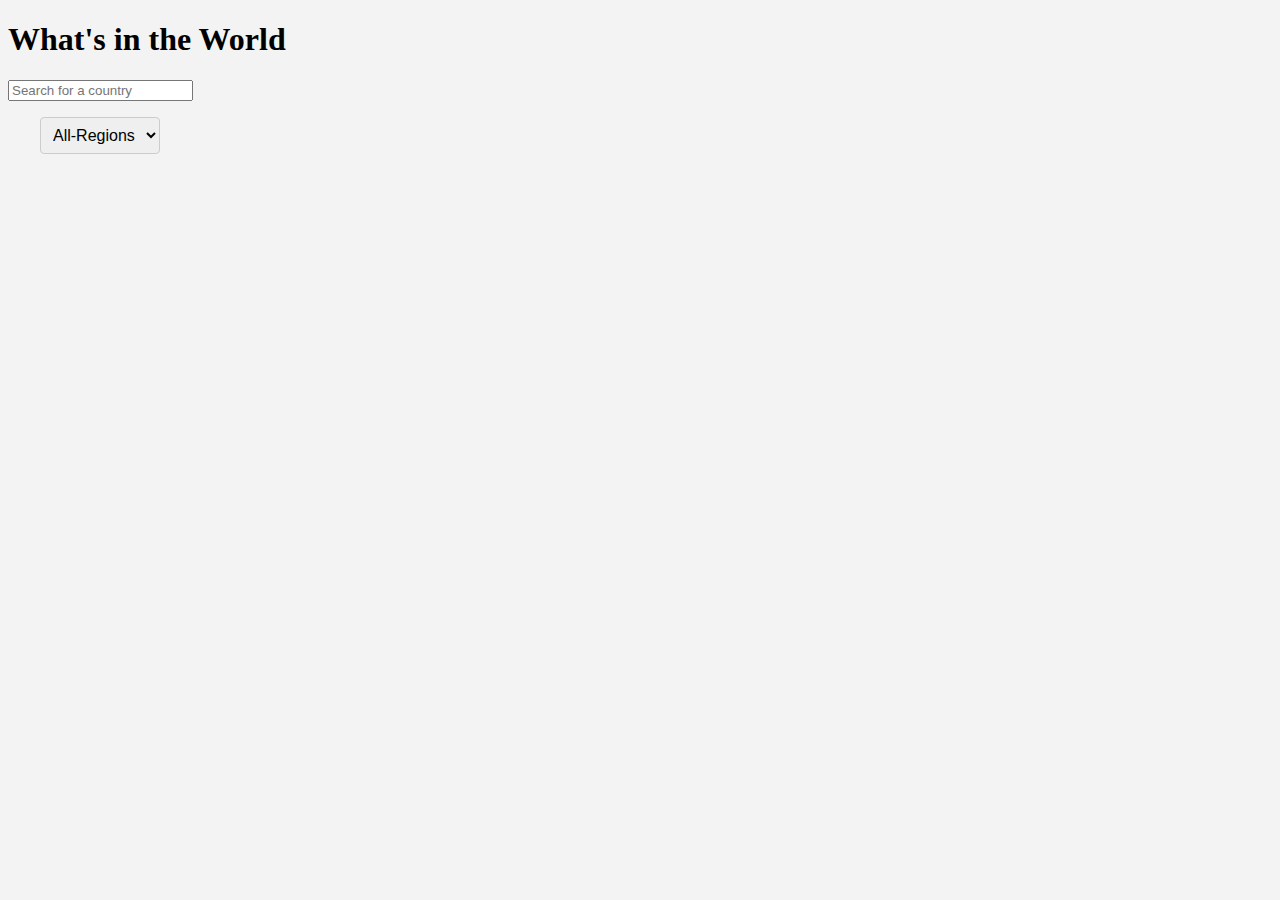
<file: src/index.html>
<!DOCTYPE html>
<html lang="en">
  <head>
    <meta charset="UTF-8" />
    <meta name="viewport" content="width='device-width', initial-scale=1.0" />
    <script src="main.js" defer></script>
    <link rel="stylesheet" href="style.css" />
    <title>Document</title>
  </head>
  <body>
    <h1>What's in the World</h1>
    <section>
            <input type="search" id="country-search" name="country-search" placeholder="Search for a country" />
       </section>
    <div id="region-container">
               <select name="region" id="region-filter">
        <!-- <option value="select">Select Region</option> -->
        <option value ="All Regions">All-Regions</option>    
        <option value ="Africa">Africa</option>
        <option value ="Americas">Americas</option>
        <option value ="Asia">Asia</option>
        <option value ="Oceania">Oceania</option>
        <option value ="Europe">Europe</option>
        </select>

        </div>
    <div id="country-container">
         <div id="country"></div>
    </div>
   
  </body>
</html>
</file>
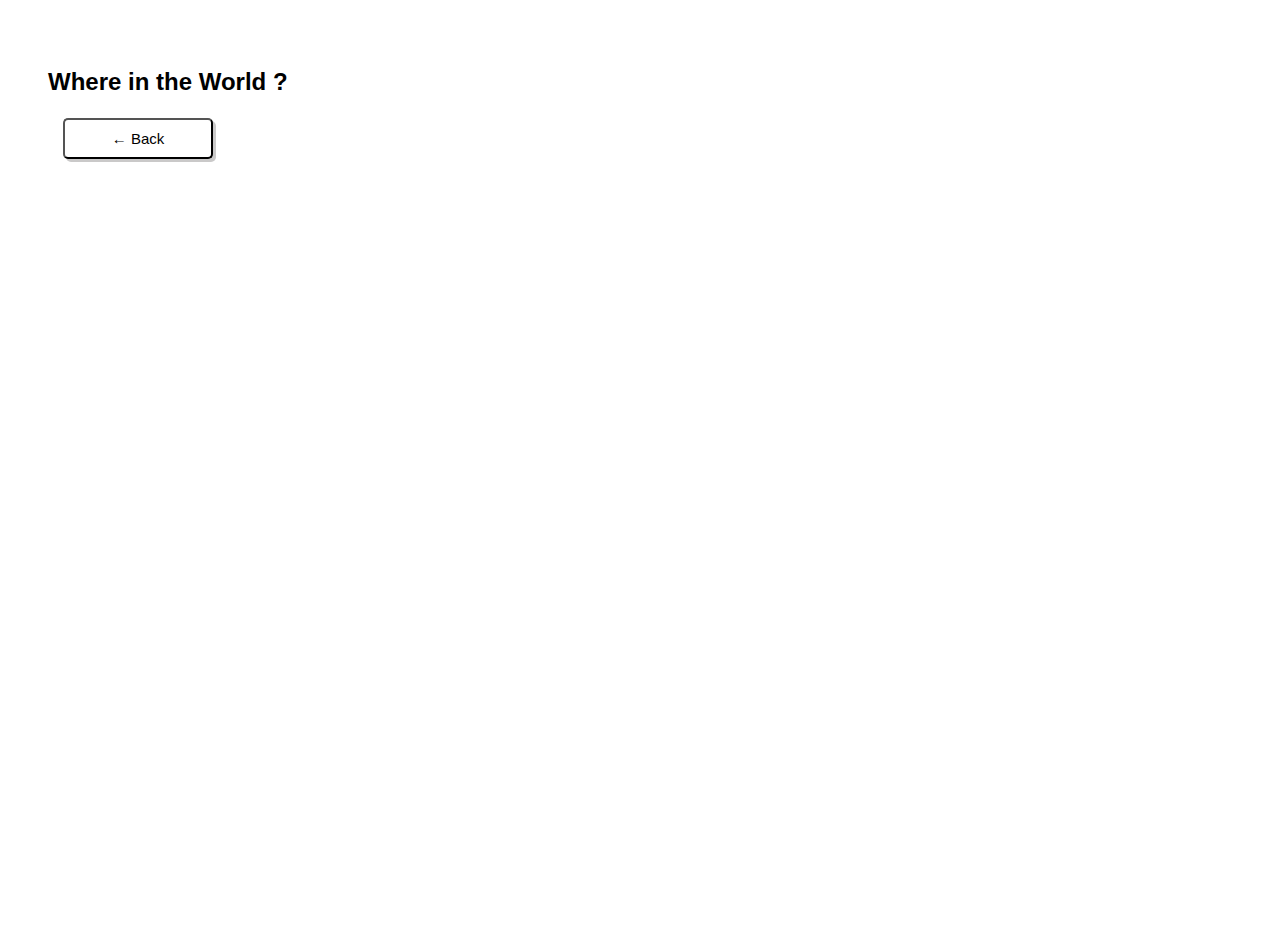
<file: src/country-detail.html>
<!DOCTYPE html>
<html lang="en">
  <head>
    <meta charset="UTF-8" />
    <meta name="viewport" content="width=device-width, initial-scale=1.0" />
    <title>Country-Details</title>
    <script src="details.js" defer></script>
    <link rel="stylesheet" href="detail-style.css" />
  </head>
  <body>
    <div id="header">
      <h2>Where in the World ?</h2>
    </div>
    <div id="content">
      <!-- Back button to navigate back to main page -->
      <button id="back-button">&#8592; Back</button>
      <!-- Container to display country details -->
      <div id="country-container">
        <!-- Div to hold the country flag/image -->
        <div id="image"></div>

        <!-- Div to hold text content of country details -->
        <div id="country-detail"></div>
      </div>
    </div>
  </body>
</html>
</file>
<file: src/style.css>
body{
  background-color: #f3f3f3;

}
/* Header styling */
#header {
  padding:2px;
  background-color: #ffff;
  box-shadow: 0 2px 4px rgba(0, 0, 0, 0.1);
}
/* Styling for text inside header (likely unused selector 'text') */
header > text{
  padding: 200px;
}
/* Container for region filter */
#region-container {
  display: flex;
  flex-wrap: wrap;
  justify-content: space-between;
  align-items: center;
  padding: 1rem 2rem;
  gap: 1rem;
}
/* Styling for search input inside region container */
#region-container input {
  width: 25rem;
  padding: 0.5rem;
  font-size: 1rem;
  border: 1px solid #ccc;
  border-radius: 4px;
}
/* Styling for select dropdown inside region container */
#region-container select {
  padding: 0.5rem;
  font-size: 1rem;
  border: 1px solid #ccc;
  border-radius: 4px;
}
/* Container for all country cards */
#country {
  background-color: #f3f3f3;
  display: flex;
  flex-wrap: wrap;
  flex-direction: row;
  justify-content: center;
  gap: 50px;
  /* padding: 50px; */
}
/* Each individual country card */
#country > div {
  display: flex;
  flex-direction: column;
  margin-top: 10px;
  border: 1px solid #ccc;
  width: 250px;
  text-align: left;
  background: #ffff;
  border-radius: 8px;

}
.country-item {
  display: flex;
  flex-direction: column;
  align-items: flex-start;
      }

      /* Hover effect for country cards */
.country-item:hover {
  transform: scale(1.03);
}
/* Paragraphs inside country cards */
.country-item p {
  margin: 0.25rem 0;
  padding:5px;
  font-size: 0.9rem;
  color: #555;
  line-height: 0%;
}
/* Heading inside country cards */
.country-item h3 {
  margin-top: 0.5rem;
  margin-bottom: 0.8rem;
  font-size: 1.25rem;
  font-weight:bold;
  line-height: 1.3; 
  word-wrap: break-word; 
  padding:5px;
}
#region-container {
  display: flex;
  /* justify-content: flex-end; */
  font-weight: bold;
  align-items: end;
}
/* Styling for button with id #btn */
#btn {
  font-weight: bold;
}
</file>
<file: src/detail-style.css>
body, html {
  height: 100%;
  font-family: Arial, sans-serif;
  display: flex;
  flex-direction: column;
  align-items: flex-start; /* Align items to left */
  justify-content: flex-start;
  padding: 20px;
}
#header{
  display:inline-flex;
  width:100%;
  background-color: #ffff;
}
/* #content{
  background-color: rgb(245, 247, 247);
} */

/* h1 { */
  /* Align title to left */
  /* background-color: aqua;
  text-align: left;
  margin-bottom: 10px;
  width: 100%; */
/* } */

#back-button {
  margin-top: 2px;
    background-color:#ffff;
  margin-bottom: 20px;
  margin-left: 15px;
  padding: 10px;
  cursor: pointer;
  font-size: 15px;
  border-radius: 5px;
  width: 150px;
   box-shadow: 3px 3px #cac9c9;
  
}
/* Container for image and details */
#country-container {
  display: flex;
  width: 80vw;
  height: 60vh;
  max-height: 400px;
  align-self: center;
  gap: 50px;
}

/* Left half - image */
#image {
  flex: 1;
  display: flex;
  justify-content: center;
  align-items: center;
  padding: 10px;
}

#image img {
  max-width: 100%;
  max-height: 100%;
  object-fit: contain;
}

/* Right half - details */
#country-detail {
  flex: 1;
  padding: 10px 20px;
  display: flex;
  flex-direction: column;
  justify-content: center;
}

/* Country name on top */
#country-detail h3 {
  margin-bottom: 30px;
  font-size:xx-large;
}

/* Properties with no spacing */
#country-detail p,
#country-detail div {
  margin: 0;
  line-height: 1.3;
}
#details-columns {
    margin-bottom:50px;
  display: grid;
  grid-template-columns: 1fr 1fr; /* two equal columns */
  gap: 8px 20px; /* row and column gap */
}

#details-columns p {
  margin: 0;
  line-height: 1.3;
}

@media (max-width: 600px) {
  #details-columns {
    grid-template-columns: 1fr;
  }
   #back-button {
    align-self: center;
  }
}
</file>
